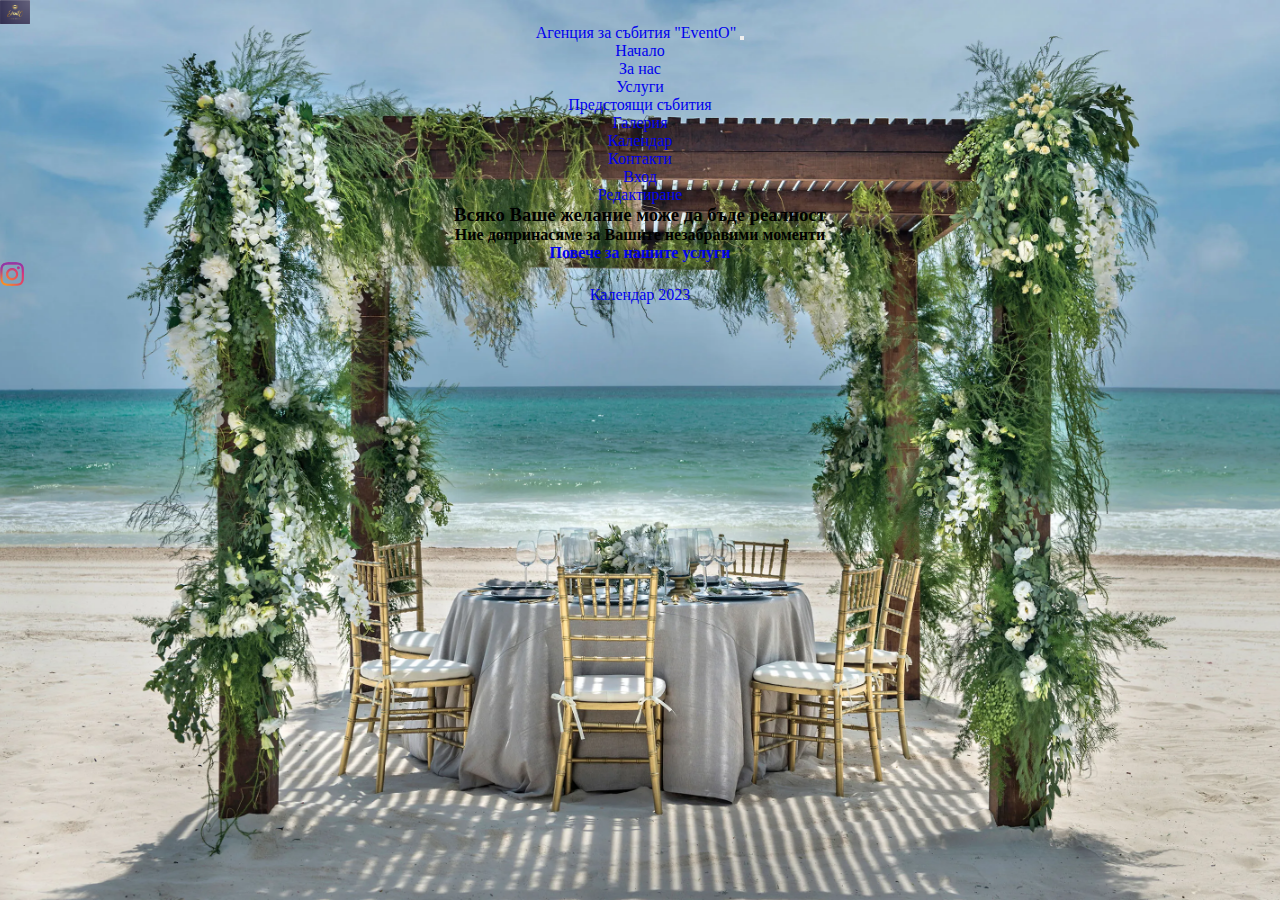
<file: index.html>
<!DOCTYPE html>
<html lang="bg">
<head>
    <title>EventO | Начална страница</title>
    <meta name="description" content="Пълно описание на страницата / сайта"/>
    <meta name="author" content="Автор на страницата"/>
    <meta name="keywords" content="ключови,думи, разделени със запетаи"/>
    <meta name="robots" content="index, follow">
    <meta name="googlebot" content="notranslate">
    <meta charset="utf-8"/>
    <meta name="viewport" content="width=device-width, initial-scale=1">
    <link
        rel="stylesheet"
        href="https://cdn.jsdelivr.net/npm/bootstrap@5.3.2/dist/css/bootstrap.min.css"
        integrity="sha384-T3c6CoIi6uLrA9TneNEoa7RxnatzjcDSCmG1MXxSR1GAsXEV/Dwwykc2MPK8M2HN"
        crossorigin="anonymous"
    >
    <link rel="stylesheet" href="style.css" media="screen"/>
    <link rel="icon" href="logoicon.png" type="image/x-icon">
    <style>
        body {
            background: url('images/weddingsea.jpeg') no-repeat center center fixed;
            background-size: cover;
        }
    </style>
</head>
<body>
    <header class="container-fluid p-0">
        <nav class="navbar navbar-expand-xl bg-body-tertiary px-0">
            <div class="container-fluid">
                <a href="index.html" class="navbar-brand fs-6">
                    <img
                            src="logo.png"
                            alt="Logo"
                            width="30"
                            height="24"
                            class="d-inline-block"
                    />
                    Агенция за събития "EventO"
                </a>
                <button class="navbar-toggler" type="button" data-bs-toggle="collapse"
                        data-bs-target="#navbarSupportedContent" aria-controls="navbarSupportedContent"
                        aria-expanded="false" aria-label="Toggle navigation">
                    <span class="navbar-toggler-icon"></span>
                </button>
                <div class="collapse navbar-collapse" id="navbarSupportedContent">
                    <ul class="navbar-nav me-auto mb-2 mb-lg-0">
                        <li class="nav-item">
                            <a class="nav-link active" aria-current="page" href="index.html">Начало</a>
                        </li>
                        <li class="nav-item">
                            <a class="nav-link" aria-current="page" href="about.html">За нас</a>
                        </li>
                        <li class="nav-item">
                            <a class="nav-link" aria-current="page" href="offers.html">Услуги</a>
                        </li>
                        <li class="nav-item">
                            <a class="nav-link" aria-current="page" href="future.html">Предстоящи събития</a>
                        </li>
                        <li class="nav-item">
                            <a class="nav-link" aria-current="page" href="gallery.html">Галерия</a>
                        </li>
                        <li class="nav-item">
                            <a class="nav-link" aria-current="page" href="calendar.html">Календар</a>
                        </li>
                        <li class="nav-item">
                            <a class="nav-link" aria-current="page" href="contacts.html">Контакти</a>
                        </li>
                        <li class="nav-item">
                            <a class="nav-link" aria-current="page" href="auth.html">Вход</a>
                        </li>
                        <li class="nav-item">
                            <a class="nav-link" aria-current="page" href="edit.html">Редактиране</a>
                        </li>
                    </ul>
                </div>
            </div>
        </nav>
    </header>
    <main class="container h-100 position-relative">
        <article class="row position-absolute top-50 start-50 translate-middle">
            <div class="col">
                <h3 class="font-monospace">Всяко Ваше желание може да бъде реалност</h3>
                <h4 class="font-monospace">Ние допринасяме за Вашите незабравими моменти</h4>
                <a href="offers.html" title="Услуги и продукти" class="link-opacity-100 link-warning fw-bold">
                    <strong class="fs-4">Повече за нашите услуги</strong>
                </a>
            </div>
        </article>
    </main>
    <footer class="container-fluid bg-light py-2 text-center">
        <div class="row align-items-center justify-content-center justify-content-md-end">
            <div class="col-4 col-md-auto">
                <a href="https://www.instagram.com/eventsplannerdr/?hl=bg">
                    <img src="images/instagram.svg" alt="Instagram" width="24" height="24">
                </a>
            </div>
            <div class="col-4 col-md-auto">
                <a href="https://xn--b1aekbb1acci5f.com/pochivnidni2023.html">Календар 2023</a>
            </div>
        </div>
    </footer>
    <script
        src="https://cdn.jsdelivr.net/npm/bootstrap@5.3.2/dist/js/bootstrap.bundle.min.js"
        integrity="sha384-C6RzsynM9kWDrMNeT87bh95OGNyZPhcTNXj1NW7RuBCsyN/o0jlpcV8Qyq46cDfL"
        crossorigin="anonymous"
    ></script>
</body>
</html>
</file>
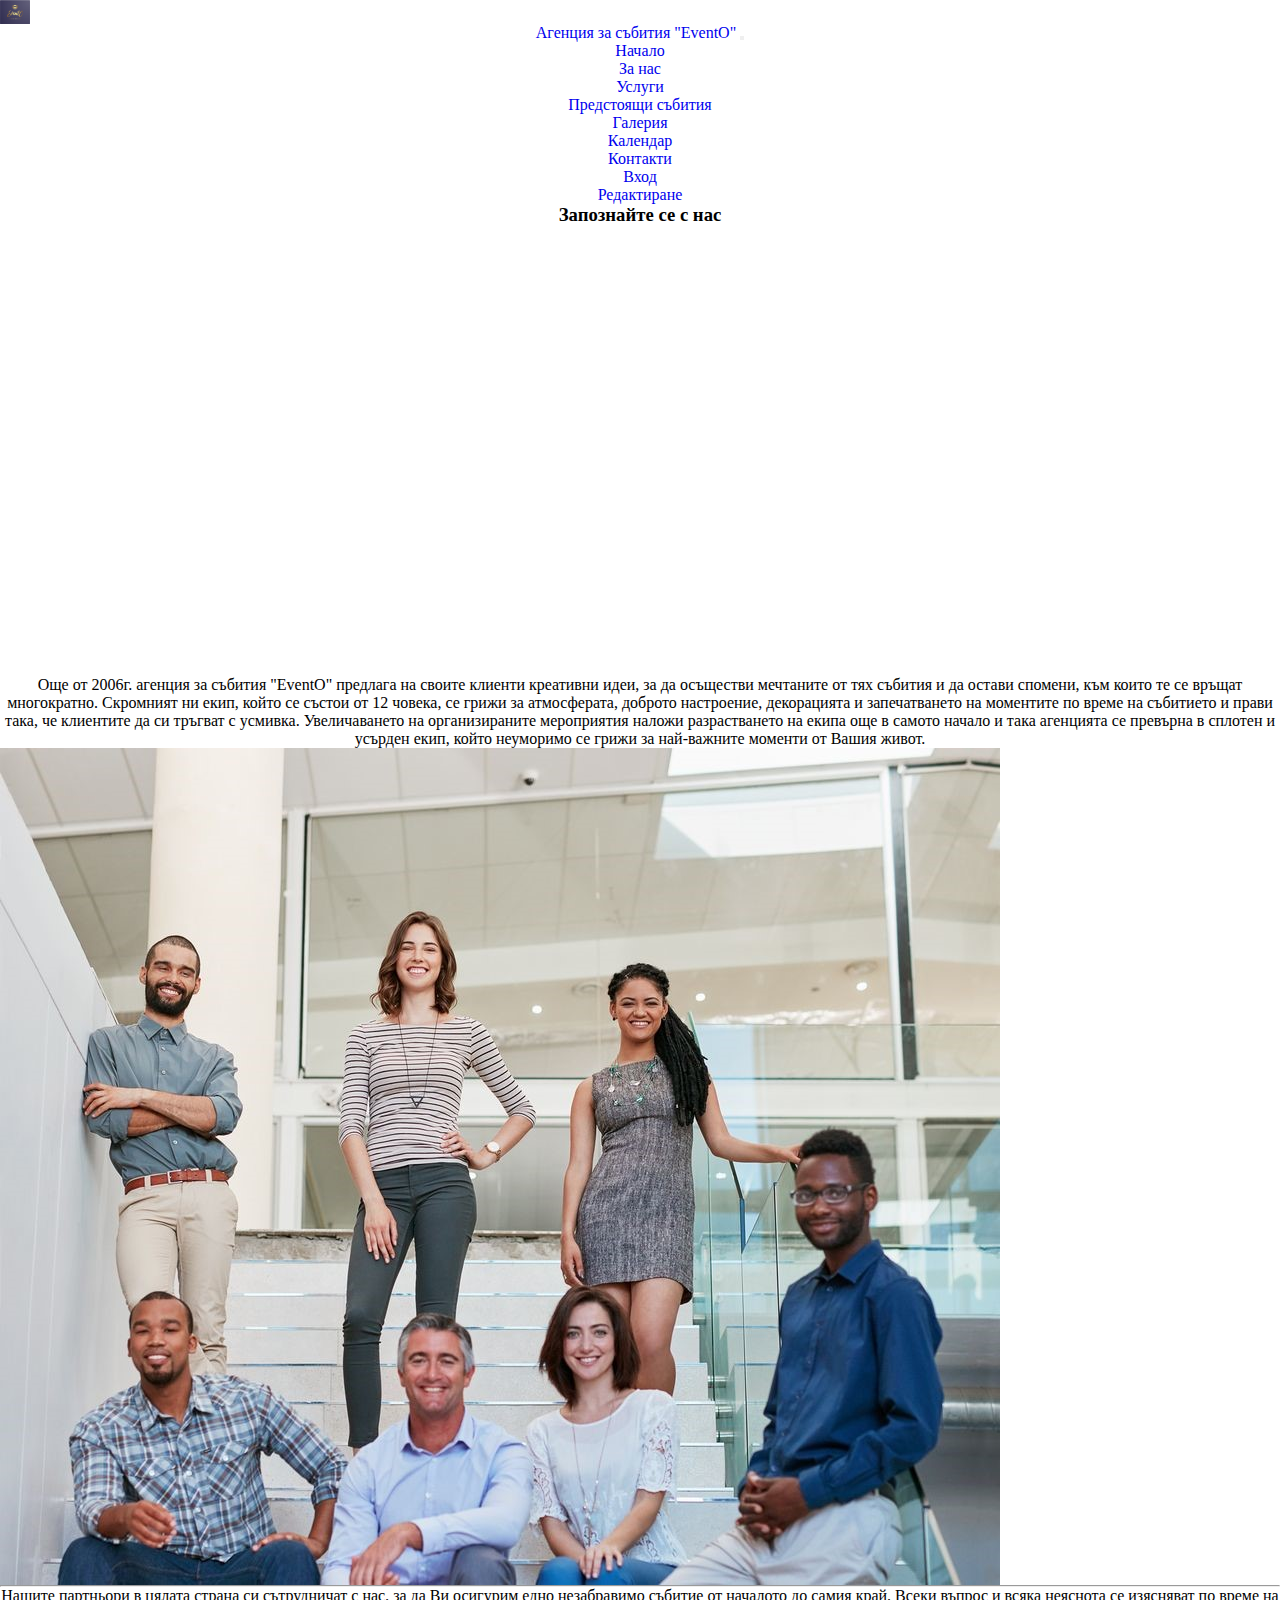
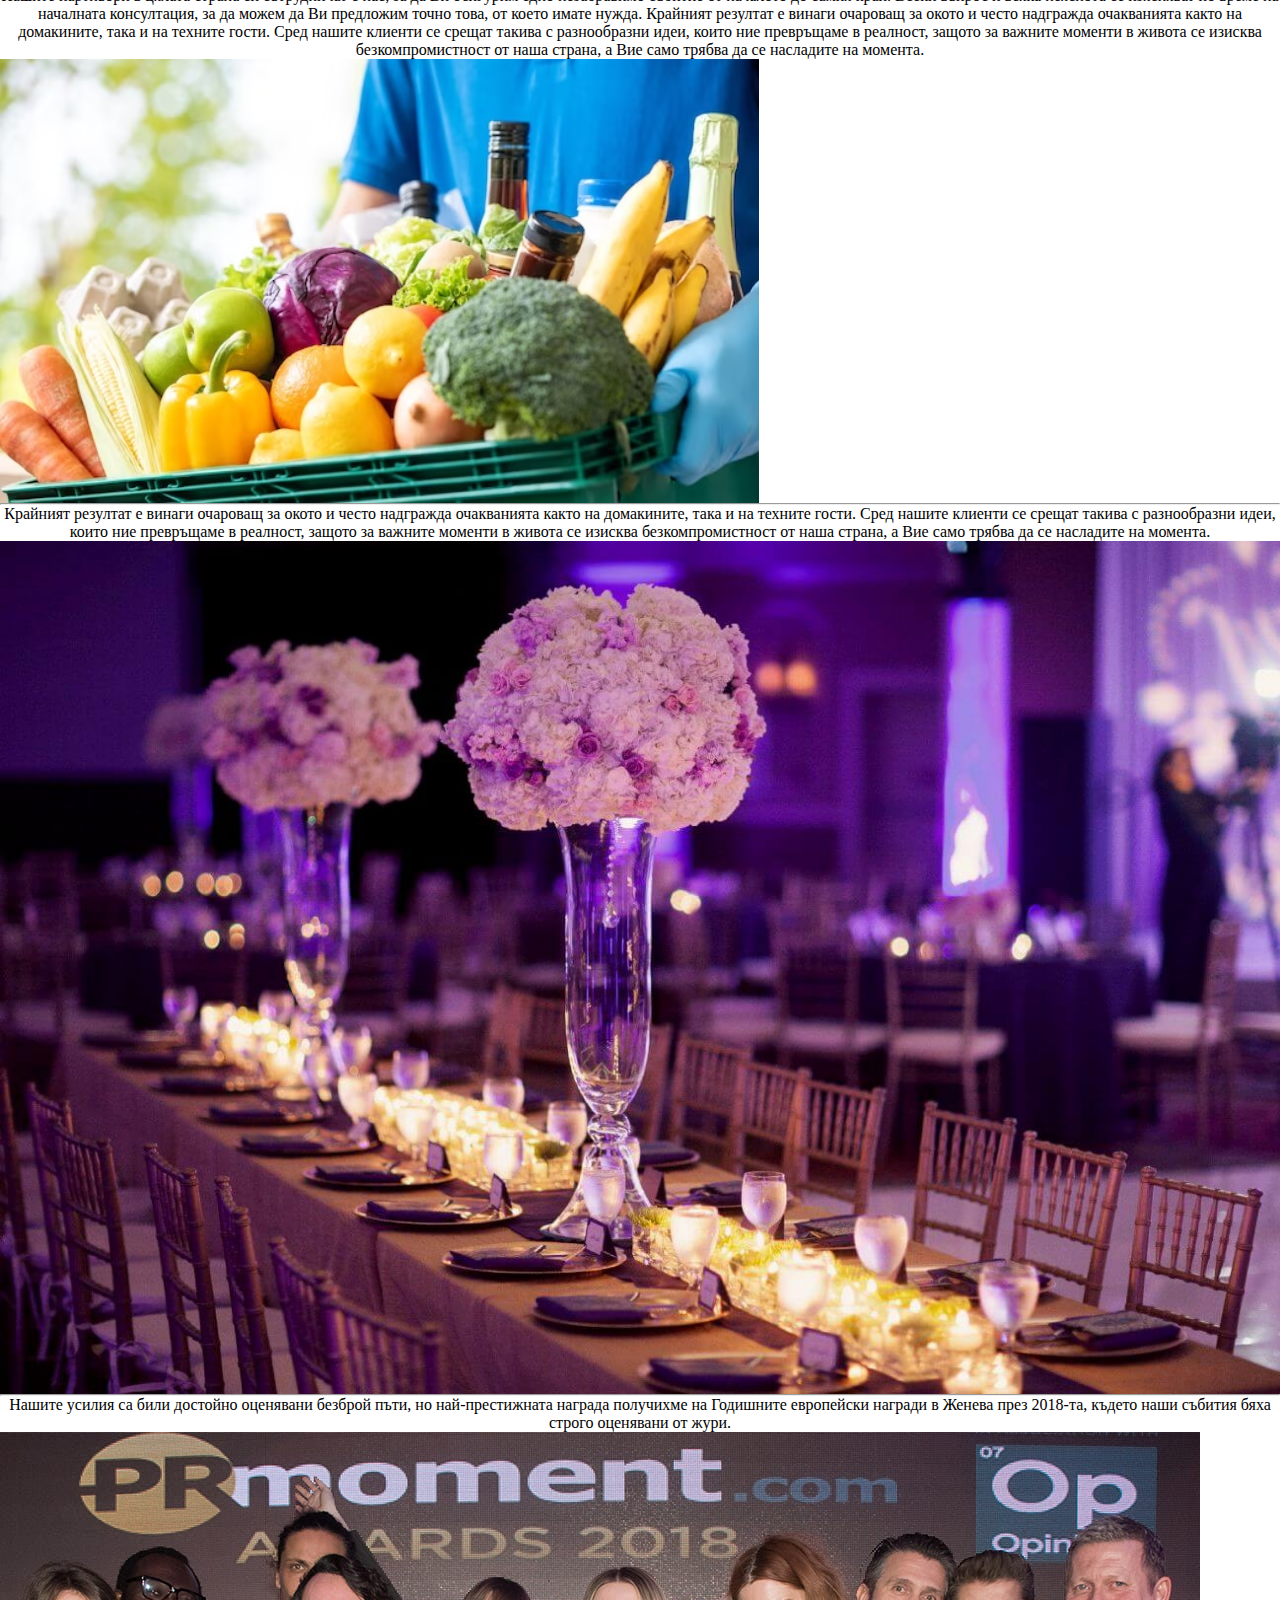
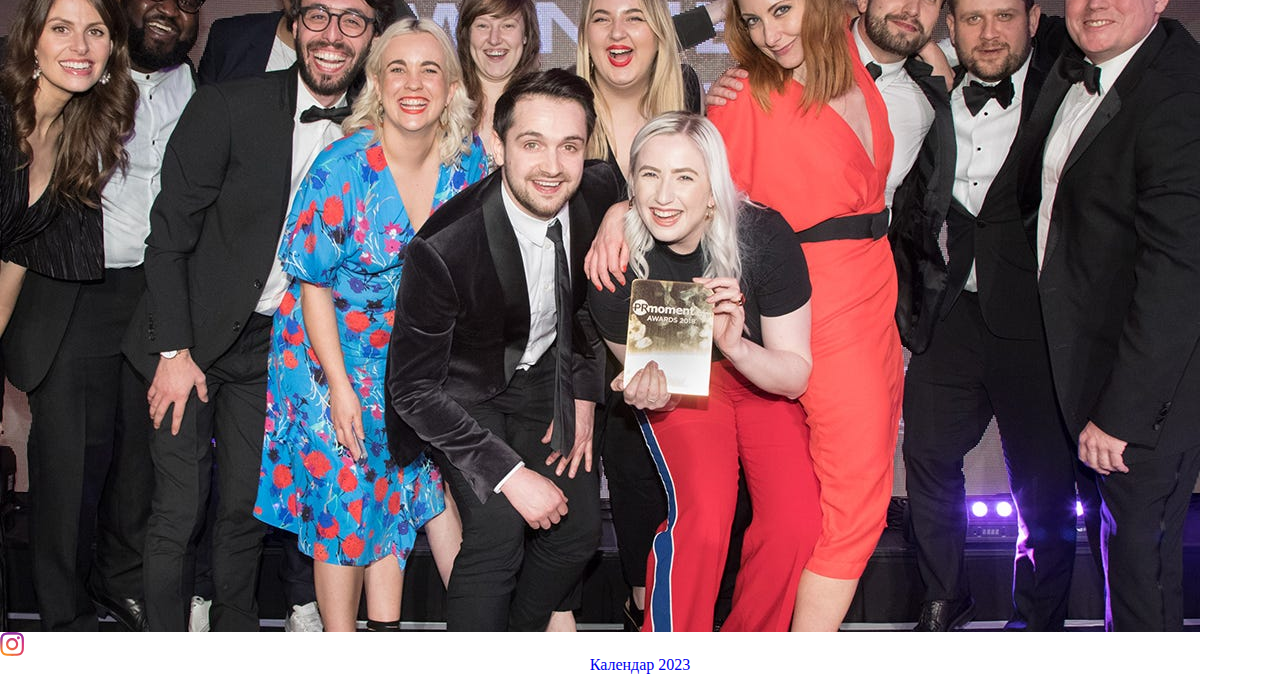
<file: about.html>
<!DOCTYPE html>
<html lang="bg">
<head>
    <title>EventO | За нас</title>
    <meta name="description" content="Пълно описание на страницата / сайта"/>
    <meta name="author" content="Автор на страницата"/>
    <meta name="keywords" content="ключови,думи, разделени със запетаи"/>
    <meta name="robots" content="index, follow">
    <meta name="googlebot" content="notranslate">
    <meta charset="utf-8"/>
    <meta name="viewport" content="width=device-width, initial-scale=1">
    <link
        rel="stylesheet"
        href="https://cdn.jsdelivr.net/npm/bootstrap@5.3.2/dist/css/bootstrap.min.css"
        integrity="sha384-T3c6CoIi6uLrA9TneNEoa7RxnatzjcDSCmG1MXxSR1GAsXEV/Dwwykc2MPK8M2HN"
        crossorigin="anonymous"
    >
    <link rel="stylesheet" href="style.css" media="screen"/>
    <link rel="icon" href="logoicon.png" type="image/x-icon">
</head>
<body>
    <header class="container-fluid p-0">
        <nav class="navbar navbar-expand-xl bg-body-tertiary px-0">
            <div class="container-fluid">
                <a href="index.html" class="navbar-brand fs-6">
                    <img
                            src="logo.png"
                            alt="Logo"
                            width="30"
                            height="24"
                            class="d-inline-block"
                    />
                    Агенция за събития "EventO"
                </a>
                <button class="navbar-toggler" type="button" data-bs-toggle="collapse"
                        data-bs-target="#navbarSupportedContent" aria-controls="navbarSupportedContent"
                        aria-expanded="false" aria-label="Toggle navigation">
                    <span class="navbar-toggler-icon"></span>
                </button>
                <div class="collapse navbar-collapse" id="navbarSupportedContent">
                    <ul class="navbar-nav me-auto mb-2 mb-lg-0">
                        <li class="nav-item">
                            <a class="nav-link" aria-current="page" href="index.html">Начало</a>
                        </li>
                        <li class="nav-item">
                            <a class="nav-link active" aria-current="page" href="about.html">За нас</a>
                        </li>
                        <li class="nav-item">
                            <a class="nav-link" aria-current="page" href="offers.html">Услуги</a>
                        </li>
                        <li class="nav-item">
                            <a class="nav-link" aria-current="page" href="future.html">Предстоящи събития</a>
                        </li>
                        <li class="nav-item">
                            <a class="nav-link" aria-current="page" href="gallery.html">Галерия</a>
                        </li>
                        <li class="nav-item">
                            <a class="nav-link" aria-current="page" href="calendar.html">Календар</a>
                        </li>
                        <li class="nav-item">
                            <a class="nav-link" aria-current="page" href="contacts.html">Контакти</a>
                        </li>
                        <li class="nav-item">
                            <a class="nav-link" aria-current="page" href="auth.html">Вход</a>
                        </li>
                        <li class="nav-item">
                            <a class="nav-link" aria-current="page" href="edit.html">Редактиране</a>
                        </li>
                    </ul>
                </div>
            </div>
        </nav>
    </header>
    <main class="container py-4">
        <h3 class="mt-4">Запознайте се с нас</h3>
        <div class="row mt-4" style="height: 450px;">
            <div class="col">
                <iframe
                        src="https://docs.google.com/presentation/d/e/2PACX-1vTlN8tqCQpiKoFFQQDNS_nBwfZnHvsG9qotkXOVX-gHqzjzYuyN0pRF06FR_nct9wigrFGx-ELeojdR/embed?start=true&loop=true&delayms=10000"
                        frameborder="0"
                        allowfullscreen="allowfullscreen"
                        mozallowfullscreen="true"
                        webkitallowfullscreen="true"
                        class="w-100 h-100"
                ></iframe>
            </div>
        </div>
        <div class="row mt-4 justify-content-center align-items-center gy-4">
            <div class="col-12 col-lg-6">
                <article>
                    Още от 2006г. агенция за събития "EventO" предлага на своите клиенти креативни идеи, за да
                    осъществи мечтаните от тях събития и да остави спомени, към които те се връщат многократно. Скромният ни
                    екип, който се състои от 12 човека, се грижи за атмосферата, доброто настроение, декорацията и
                    запечатването на моментите по време на събитието и прави така, че клиентите да си тръгват с усмивка.
                    Увеличаването на организираните мероприятия наложи разрастването на екипа още в самото начало и така
                    агенцията се превърна в сплотен и усърден екип, който неуморимо се грижи за най-важните моменти от Вашия
                    живот.
                </article>
            </div>
            <div class="col-12 col-lg-6">
                <img src="images/event-organizers.jpeg" alt="Event Organizers" class="img-thumbnail"/>
            </div>
        </div>
        <hr>
        <div class="row mt-4 justify-content-center align-items-center gy-4">
            <div class="col-12 col-lg-6">
                <article>Нашите партньори в цялата страна си сътрудничат с нас, за да Ви осигурим едно незабравимо събитие
                    от началото до самия край. Всеки въпрос и всяка неяснота се изясняват по време на началната консултация,
                    за да можем да Ви предложим точно това, от което имате нужда. Крайният резултат е винаги очароващ за
                    окото и често надгражда очакванията както на домакините, така и на техните гости. Сред нашите клиенти се
                    срещат такива с разнообразни идеи, които ние превръщаме в реалност, защото за важните моменти в живота
                    се изисква безкомпромистност от наша страна, а Вие само трябва да се насладите на момента.
                </article>
            </div>
            <div class="col-12 col-lg-6">
                <img src="images/fooddelivery.jpg" alt="Food Delivery" class="img-thumbnail"/>
            </div>
        </div>
        <hr>
        <div class="row mt-4 justify-content-center align-items-center gy-4">
            <div class="col-12 col-lg-6">
                <article>Крайният резултат е винаги очароващ за окото и често надгражда очакванията както на домакините,
                    така и на техните гости. Сред нашите клиенти се срещат такива с разнообразни идеи, които ние превръщаме
                    в реалност, защото за важните моменти в живота се изисква безкомпромистност от наша страна, а Вие само
                    трябва да се насладите на момента.
                </article>
            </div>
            <div class="col-12 col-lg-6">
                <img src="images/event1.jpg" alt="Event" class="img-thumbnail"/>
            </div>
        </div>
        <hr>
        <div class="row justify-content-center align-items-center gy-4">
            <div class="col-12 col-lg-6">
                <article>Нашите усилия са били достойно оценявани безброй пъти, но най-престижната награда получихме на
                    Годишните европейски награди в Женева през 2018-та, където наши събития бяха строго оценявани от жури.
                </article>
            </div>
            <div class="col-12 col-lg-6">
                <img src="images/praward.jpg" alt="Award" class="img-thumbnail"/>
            </div>
        </div>
    </main>
    <footer class="container-fluid bg-light py-2 text-center">
        <div class="row align-items-center justify-content-center justify-content-md-end">
            <div class="col-4 col-md-auto">
                <a href="https://www.instagram.com/eventsplannerdr/?hl=bg">
                    <img src="images/instagram.svg" alt="Instagram" width="24" height="24">
                </a>
            </div>
            <div class="col-4 col-md-auto">
                <a href="https://xn--b1aekbb1acci5f.com/pochivnidni2023.html">Календар 2023</a>
            </div>
        </div>
    </footer>
    <script
        src="https://cdn.jsdelivr.net/npm/bootstrap@5.3.2/dist/js/bootstrap.bundle.min.js"
        integrity="sha384-C6RzsynM9kWDrMNeT87bh95OGNyZPhcTNXj1NW7RuBCsyN/o0jlpcV8Qyq46cDfL"
        crossorigin="anonymous"
    ></script>
</body>
</html>
</file>
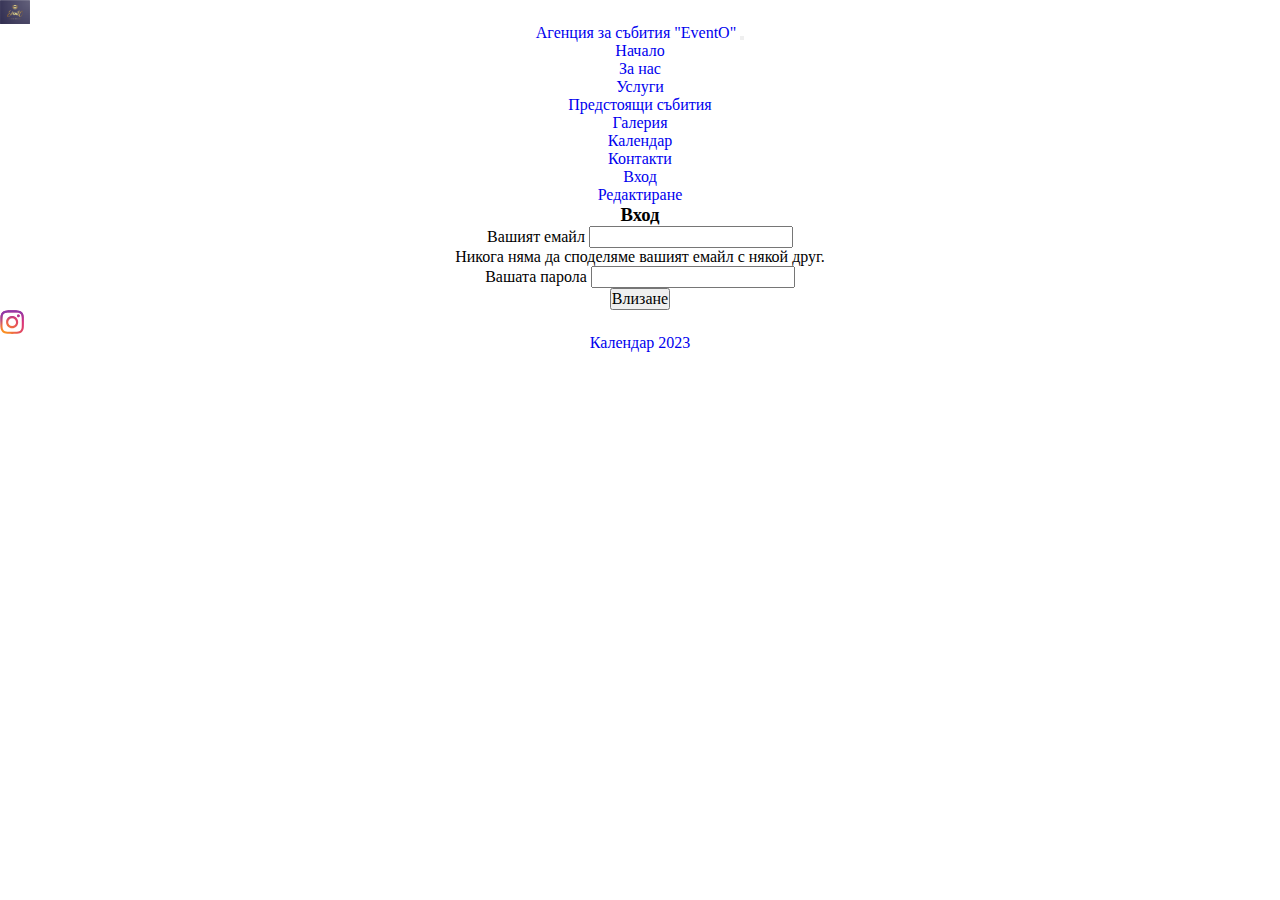
<file: auth.html>
<!DOCTYPE html>
<html lang="bg">
<head>
    <title>EventO | Вход</title>
    <meta name="description" content="Пълно описание на страницата / сайта"/>
    <meta name="author" content="Автор на страницата"/>
    <meta name="keywords" content="ключови,думи, разделени със запетаи"/>
    <meta name="robots" content="index, follow">
    <meta name="googlebot" content="notranslate">
    <meta charset="utf-8"/>
    <meta name="viewport" content="width=device-width, initial-scale=1">
    <link
        rel="stylesheet"
        href="https://cdn.jsdelivr.net/npm/bootstrap@5.3.2/dist/css/bootstrap.min.css"
        integrity="sha384-T3c6CoIi6uLrA9TneNEoa7RxnatzjcDSCmG1MXxSR1GAsXEV/Dwwykc2MPK8M2HN"
        crossorigin="anonymous"
    >
    <link rel="stylesheet" href="style.css" media="screen"/>
    <link rel="icon" href="logoicon.png" type="image/x-icon">
</head>
<body>
    <header class="container-fluid p-0">
        <nav class="navbar navbar-expand-xl bg-body-tertiary px-0">
            <div class="container-fluid">
                <a href="index.html" class="navbar-brand fs-6">
                    <img
                            src="logo.png"
                            alt="Logo"
                            width="30"
                            height="24"
                            class="d-inline-block"
                    />
                    Агенция за събития "EventO"
                </a>
                <button class="navbar-toggler" type="button" data-bs-toggle="collapse"
                        data-bs-target="#navbarSupportedContent" aria-controls="navbarSupportedContent"
                        aria-expanded="false" aria-label="Toggle navigation">
                    <span class="navbar-toggler-icon"></span>
                </button>
                <div class="collapse navbar-collapse" id="navbarSupportedContent">
                    <ul class="navbar-nav me-auto mb-2 mb-lg-0">
                        <li class="nav-item">
                            <a class="nav-link" aria-current="page" href="index.html">Начало</a>
                        </li>
                        <li class="nav-item">
                            <a class="nav-link" aria-current="page" href="about.html">За нас</a>
                        </li>
                        <li class="nav-item">
                            <a class="nav-link" aria-current="page" href="offers.html">Услуги</a>
                        </li>
                        <li class="nav-item">
                            <a class="nav-link" aria-current="page" href="future.html">Предстоящи събития</a>
                        </li>
                        <li class="nav-item">
                            <a class="nav-link" aria-current="page" href="gallery.html">Галерия</a>
                        </li>
                        <li class="nav-item">
                            <a class="nav-link" aria-current="page" href="calendar.html">Календар</a>
                        </li>
                        <li class="nav-item">
                            <a class="nav-link" aria-current="page" href="contacts.html">Контакти</a>
                        </li>
                        <li class="nav-item">
                            <a class="nav-link active" aria-current="page" href="auth.html">Вход</a>
                        </li>
                        <li class="nav-item">
                            <a class="nav-link" aria-current="page" href="edit.html">Редактиране</a>
                        </li>
                    </ul>
                </div>
            </div>
        </nav>
    </header>
    <main class="container py-4">
        <h3>Вход</h3>
        <div class="row">
            <div class="col">
                <form>
                    <div class="mb-3">
                        <label for="email" class="form-label">Вашият емайл</label>
                        <input type="email" class="form-control" id="email" aria-describedby="emailHelp">
                        <div id="emailHelp" class="form-text">Никога няма да споделяме вашият емайл с някой друг.</div>
                    </div>
                    <div class="mb-3">
                        <label for="password" class="form-label">Вашата парола</label>
                        <input type="password" class="form-control" id="password">
                    </div>
                    <button type="submit" class="btn btn-primary">Влизане</button>
                </form>
            </div>
        </div>
    </main>
    <footer class="container-fluid bg-light py-2 text-center fixed-bottom">
        <div class="row align-items-center justify-content-center justify-content-md-end">
            <div class="col-4 col-md-auto">
                <a href="https://www.instagram.com/eventsplannerdr/?hl=bg">
                    <img src="images/instagram.svg" alt="Instagram" width="24" height="24">
                </a>
            </div>
            <div class="col-4 col-md-auto">
                <a href="https://xn--b1aekbb1acci5f.com/pochivnidni2023.html">Календар 2023</a>
            </div>
        </div>
    </footer>
    <script
        src="https://cdn.jsdelivr.net/npm/bootstrap@5.3.2/dist/js/bootstrap.bundle.min.js"
        integrity="sha384-C6RzsynM9kWDrMNeT87bh95OGNyZPhcTNXj1NW7RuBCsyN/o0jlpcV8Qyq46cDfL"
        crossorigin="anonymous"
    ></script>
</body>
</html>
</file>
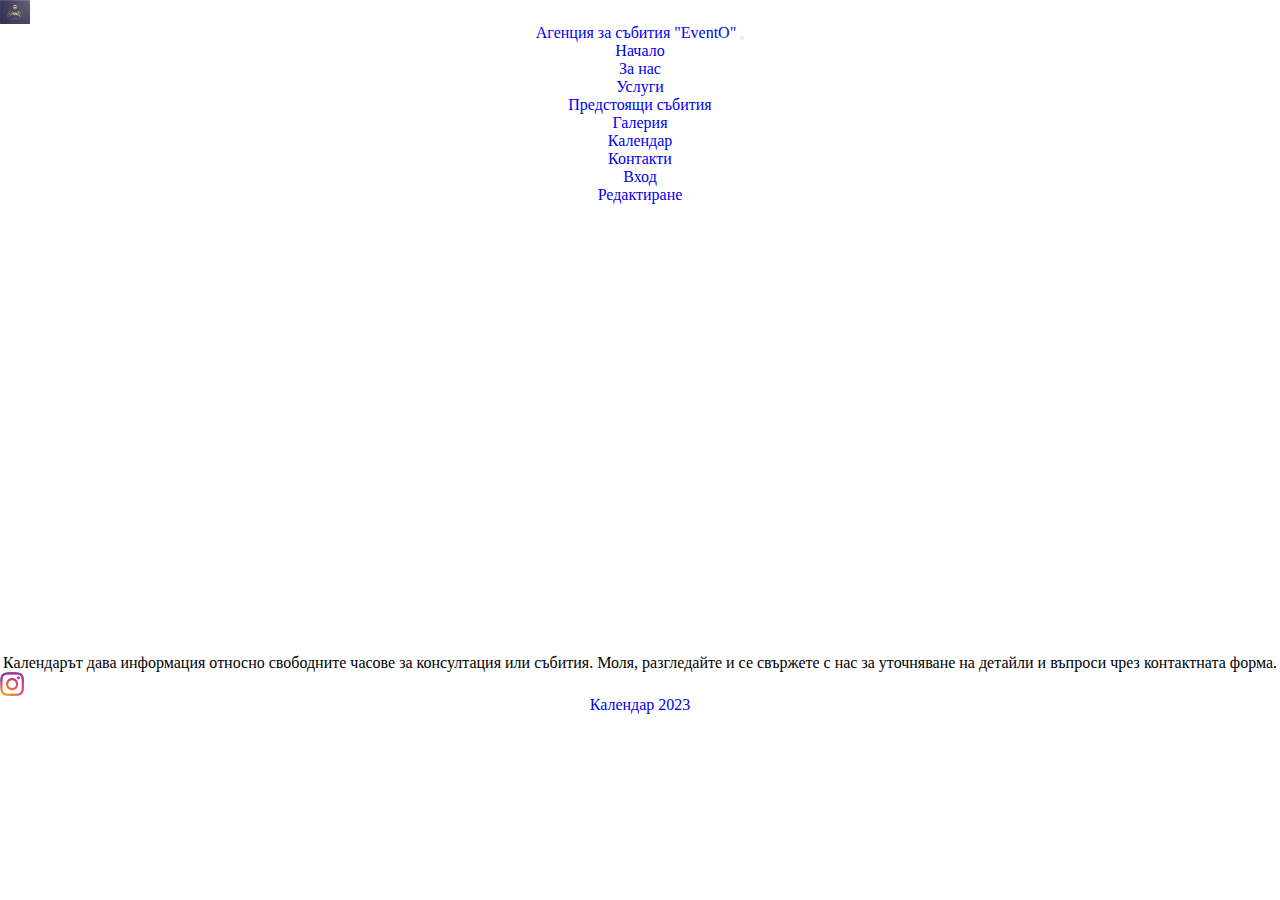
<file: calendar.html>
<!DOCTYPE html>
<html lang="bg">
<head>
    <title>EventO | Календар</title>
    <meta name="description" content="Пълно описание на страницата / сайта"/>
    <meta name="author" content="Автор на страницата"/>
    <meta name="keywords" content="ключови,думи, разделени със запетаи"/>
    <meta name="robots" content="index, follow">
    <meta name="googlebot" content="notranslate">
    <meta charset="utf-8"/>
    <meta name="viewport" content="width=device-width, initial-scale=1">
    <link
            rel="stylesheet"
            href="https://cdn.jsdelivr.net/npm/bootstrap@5.3.2/dist/css/bootstrap.min.css"
            integrity="sha384-T3c6CoIi6uLrA9TneNEoa7RxnatzjcDSCmG1MXxSR1GAsXEV/Dwwykc2MPK8M2HN"
            crossorigin="anonymous"
    >
    <link rel="stylesheet" href="style.css" media="screen"/>
    <link rel="icon" href="logoicon.png" type="image/x-icon">
</head>
<body>
    <header class="container-fluid p-0">
        <nav class="navbar navbar-expand-xl bg-body-tertiary px-0">
            <div class="container-fluid">
                <a href="index.html" class="navbar-brand fs-6">
                    <img
                            src="logo.png"
                            alt="Logo"
                            width="30"
                            height="24"
                            class="d-inline-block"
                    />
                    Агенция за събития "EventO"
                </a>
                <button class="navbar-toggler" type="button" data-bs-toggle="collapse"
                        data-bs-target="#navbarSupportedContent" aria-controls="navbarSupportedContent"
                        aria-expanded="false" aria-label="Toggle navigation">
                    <span class="navbar-toggler-icon"></span>
                </button>
                <div class="collapse navbar-collapse" id="navbarSupportedContent">
                    <ul class="navbar-nav me-auto mb-2 mb-lg-0">
                        <li class="nav-item">
                            <a class="nav-link" aria-current="page" href="index.html">Начало</a>
                        </li>
                        <li class="nav-item">
                            <a class="nav-link" aria-current="page" href="about.html">За нас</a>
                        </li>
                        <li class="nav-item">
                            <a class="nav-link" aria-current="page" href="offers.html">Услуги</a>
                        </li>
                        <li class="nav-item">
                            <a class="nav-link" aria-current="page" href="future.html">Предстоящи събития</a>
                        </li>
                        <li class="nav-item">
                            <a class="nav-link" aria-current="page" href="gallery.html">Галерия</a>
                        </li>
                        <li class="nav-item">
                            <a class="nav-link active" aria-current="page" href="calendar.html">Календар</a>
                        </li>
                        <li class="nav-item">
                            <a class="nav-link" aria-current="page" href="contacts.html">Контакти</a>
                        </li>
                        <li class="nav-item">
                            <a class="nav-link" aria-current="page" href="auth.html">Вход</a>
                        </li>
                        <li class="nav-item">
                            <a class="nav-link" aria-current="page" href="edit.html">Редактиране</a>
                        </li>
                    </ul>
                </div>
            </div>
        </nav>
    </header>
    <main class="container py-4">
        <div class="row mt-4" style="height: 450px;">
            <div class="col">
                <iframe
                    src="https://calendar.google.com/calendar/embed?src=c_0e8109d8c80bd5fe1362a7848e62c6f5ece9d584e9f0d7cc9b56c917c8c66fb4%40group.calendar.google.com&ctz=Europe%2FSofia"
                    style="border: 0"
                    class="w-100 h-100"
                    frameborder="0"
                    scrolling="no"
                ></iframe>
            </div>
        </div>
        <div class="row mt-4">
            <div class="col">
                <p>Калeндарът дава информация относно свободните часове за консултация или събития. Моля, разгледайте и се свържете с нас за уточняване на детайли и въпроси чрез контактната форма.</p>
            </div>
        </div>
    </main>
    <footer class="container-fluid bg-light py-2 text-center fixed-bottom">
        <div class="row align-items-center justify-content-center justify-content-md-end">
            <div class="col-4 col-md-auto">
                <a href="https://www.instagram.com/eventsplannerdr/?hl=bg">
                    <img src="images/instagram.svg" alt="Instagram" width="24" height="24">
                </a>
            </div>
            <div class="col-4 col-md-auto">
                <a href="https://xn--b1aekbb1acci5f.com/pochivnidni2023.html">Календар 2023</a>
            </div>
        </div>
    </footer>
    <script
        src="https://cdn.jsdelivr.net/npm/bootstrap@5.3.2/dist/js/bootstrap.bundle.min.js"
        integrity="sha384-C6RzsynM9kWDrMNeT87bh95OGNyZPhcTNXj1NW7RuBCsyN/o0jlpcV8Qyq46cDfL"
        crossorigin="anonymous"
    ></script>
</body>
</html>
</file>
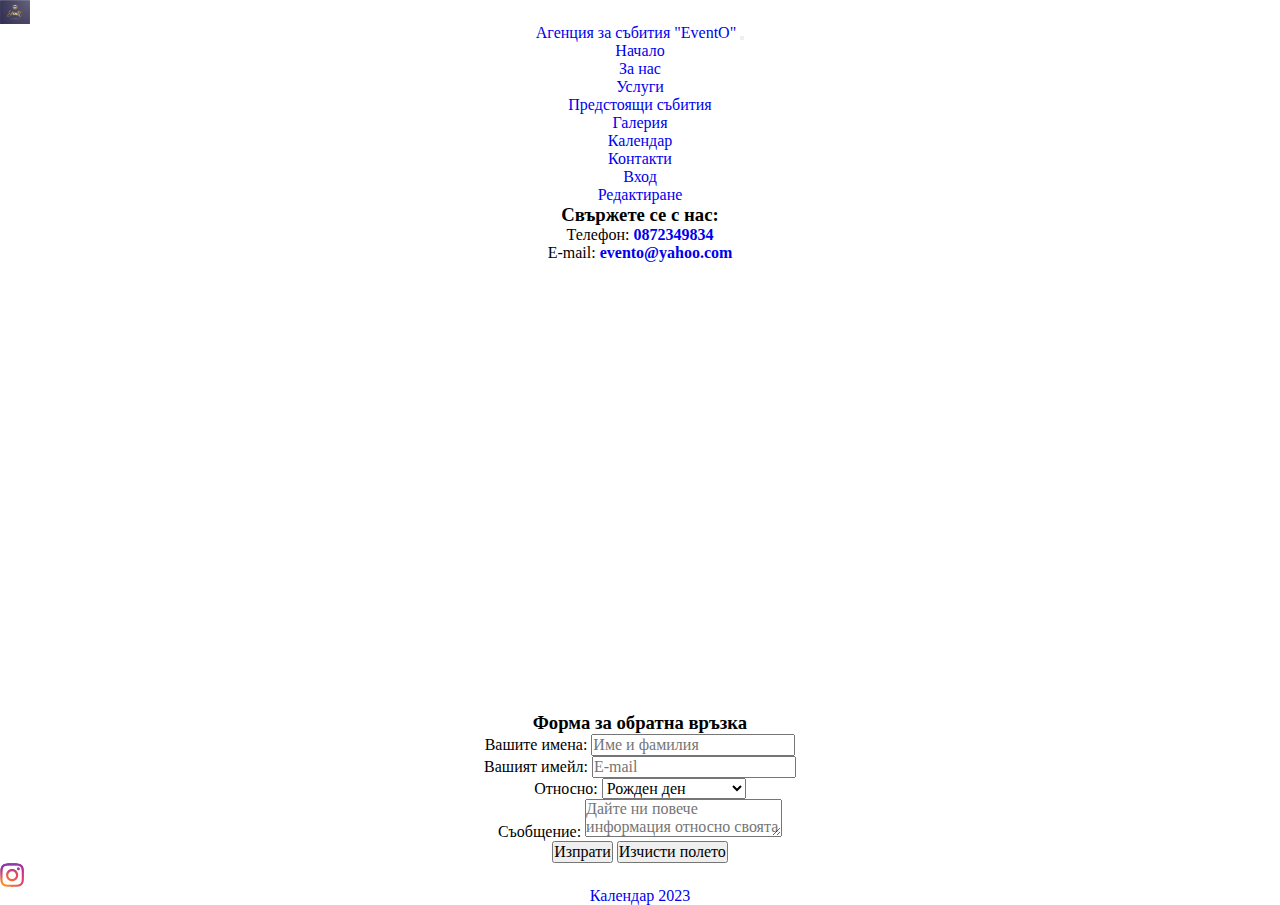
<file: contacts.html>
<!DOCTYPE html>
<html lang="bg">
<head>
    <title>EventO | Контакти</title>
    <meta name="description" content="Пълно описание на страницата / сайта"/>
    <meta name="author" content="Автор на страницата"/>
    <meta name="keywords" content="ключови,думи, разделени със запетаи"/>
    <meta name="robots" content="index, follow">
    <meta name="googlebot" content="notranslate">
    <meta charset="utf-8"/>
    <meta name="viewport" content="width=device-width, initial-scale=1">
    <link
            rel="stylesheet"
            href="https://cdn.jsdelivr.net/npm/bootstrap@5.3.2/dist/css/bootstrap.min.css"
            integrity="sha384-T3c6CoIi6uLrA9TneNEoa7RxnatzjcDSCmG1MXxSR1GAsXEV/Dwwykc2MPK8M2HN"
            crossorigin="anonymous"
    >
    <link rel="stylesheet" href="style.css" media="screen"/>
    <link rel="icon" href="logoicon.png" type="image/x-icon">
</head>
<body>
    <header class="container-fluid p-0">
        <nav class="navbar navbar-expand-xl bg-body-tertiary px-0">
            <div class="container-fluid">
                <a href="index.html" class="navbar-brand fs-6">
                    <img
                            src="logo.png"
                            alt="Logo"
                            width="30"
                            height="24"
                            class="d-inline-block"
                    />
                    Агенция за събития "EventO"
                </a>
                <button class="navbar-toggler" type="button" data-bs-toggle="collapse"
                        data-bs-target="#navbarSupportedContent" aria-controls="navbarSupportedContent"
                        aria-expanded="false" aria-label="Toggle navigation">
                    <span class="navbar-toggler-icon"></span>
                </button>
                <div class="collapse navbar-collapse" id="navbarSupportedContent">
                    <ul class="navbar-nav me-auto mb-2 mb-lg-0">
                        <li class="nav-item">
                            <a class="nav-link" aria-current="page" href="index.html">Начало</a>
                        </li>
                        <li class="nav-item">
                            <a class="nav-link" aria-current="page" href="about.html">За нас</a>
                        </li>
                        <li class="nav-item">
                            <a class="nav-link" aria-current="page" href="offers.html">Услуги</a>
                        </li>
                        <li class="nav-item">
                            <a class="nav-link" aria-current="page" href="future.html">Предстоящи събития</a>
                        </li>
                        <li class="nav-item">
                            <a class="nav-link" aria-current="page" href="gallery.html">Галерия</a>
                        </li>
                        <li class="nav-item">
                            <a class="nav-link" aria-current="page" href="calendar.html">Календар</a>
                        </li>
                        <li class="nav-item">
                            <a class="nav-link active" aria-current="page" href="contacts.html">Контакти</a>
                        </li>
                        <li class="nav-item">
                            <a class="nav-link" aria-current="page" href="auth.html">Вход</a>
                        </li>
                        <li class="nav-item">
                            <a class="nav-link" aria-current="page" href="edit.html">Редактиране</a>
                        </li>
                    </ul>
                </div>
            </div>
        </nav>
    </header>
    <main class="container py-4">
        <div class="row">
            <div class="col-12">
                <h3>Свържете се с нас:</h3>
                <p>Телефон: <a href="tel:0872349834"><strong>0872349834</strong></a></p>
                <p>E-mail: <a href="mailto:evento@yahoo.com"><strong>evento@yahoo.com</strong></a></p>
            </div>
            <div class="col-12" style="height: 450px;">
                <iframe
                src="https://www.google.com/maps/embed?pb=!1m14!1m8!1m3!1d24640.567646181436!2d-0.3943444!3d39.4677257!3m2!1i1024!2i768!4f13.1!3m3!1m2!1s0xd604f4907fc25a9%3A0xe48af0dfb51d8f98!2zQy8gZGVsIFBhcmUgSm9mcsOpLCAxMiwgNDYwMDcgVmFsw6huY2lhLCDQmNGB0L_QsNC90LjRjw!5e0!3m2!1sbg!2sbg!4v1686968838425!5m2!1sbg!2sbg"
                style="border:0;"
                allowfullscreen=""
                loading="lazy"
                referrerpolicy="no-referrer-when-downgrade"
                class="w-100 h-100"
            ></iframe>
            </div>
        </div>
        <div class="row mt-4">
            <h3>Форма за обратна връзка</h3>
            <form>
                <div class="mb-3">
                    <label for="name" class="form-label">Вашите имена:</label>
                    <input
                        type="text"
                        id="name"
                        class="form-control"
                        placeholder="Име и фамилия"
                        maxlength="55"
                    />
                </div>
                <div class="mb-3">
                    <label for="email" class="form-label">Вашият имейл:</label>
                    <input
                        type="email"
                        id="email"
                        class="form-control"
                        placeholder="E-mail"
                        maxlength="55"
                    />
                </div>
                <div class="mb-3">
                    <label for="regarding">Относно:</label>
                    <select class="form-select" id="regarding">
                        <option selected>Рожден ден</option>
                        <option value="2">Сватба</option>
                        <option value="3">Кръщене</option>
                        <option value="4">Фирмено събитие</option>
                        <option value="5">Кръщене</option>
                        <option value="6">Друго събитие</option>
                    </select>
                </div>
                <div class="mb-3">
                    <label for="message">Съобщение:</label>
                    <textarea
                        id="message"
                        maxlength="300"
                        class="form-control"
                        placeholder="Дайте ни повече информация относно своята идея"
                    ></textarea>
                </div>
                <div class="buttons">
                    <button type="submit" class="btn btn-primary">Изпрати</button>
                    <button type="reset" class="btn btn-secondary">Изчисти полето</button>
                </div>
            </form>
        </div>
    </main>
    <footer class="container-fluid bg-light py-2 text-center fixed-bottom">
            <div class="row align-items-center justify-content-center justify-content-md-end">
                <div class="col-4 col-md-auto">
                    <a href="https://www.instagram.com/eventsplannerdr/?hl=bg">
                        <img src="images/instagram.svg" alt="Instagram" width="24" height="24">
                    </a>
                </div>
                <div class="col-4 col-md-auto">
                    <a href="https://xn--b1aekbb1acci5f.com/pochivnidni2023.html">Календар 2023</a>
                </div>
            </div>
    </footer>
    <script
        src="https://cdn.jsdelivr.net/npm/bootstrap@5.3.2/dist/js/bootstrap.bundle.min.js"
        integrity="sha384-C6RzsynM9kWDrMNeT87bh95OGNyZPhcTNXj1NW7RuBCsyN/o0jlpcV8Qyq46cDfL"
        crossorigin="anonymous"
    ></script>
</body>
</html>
</file>
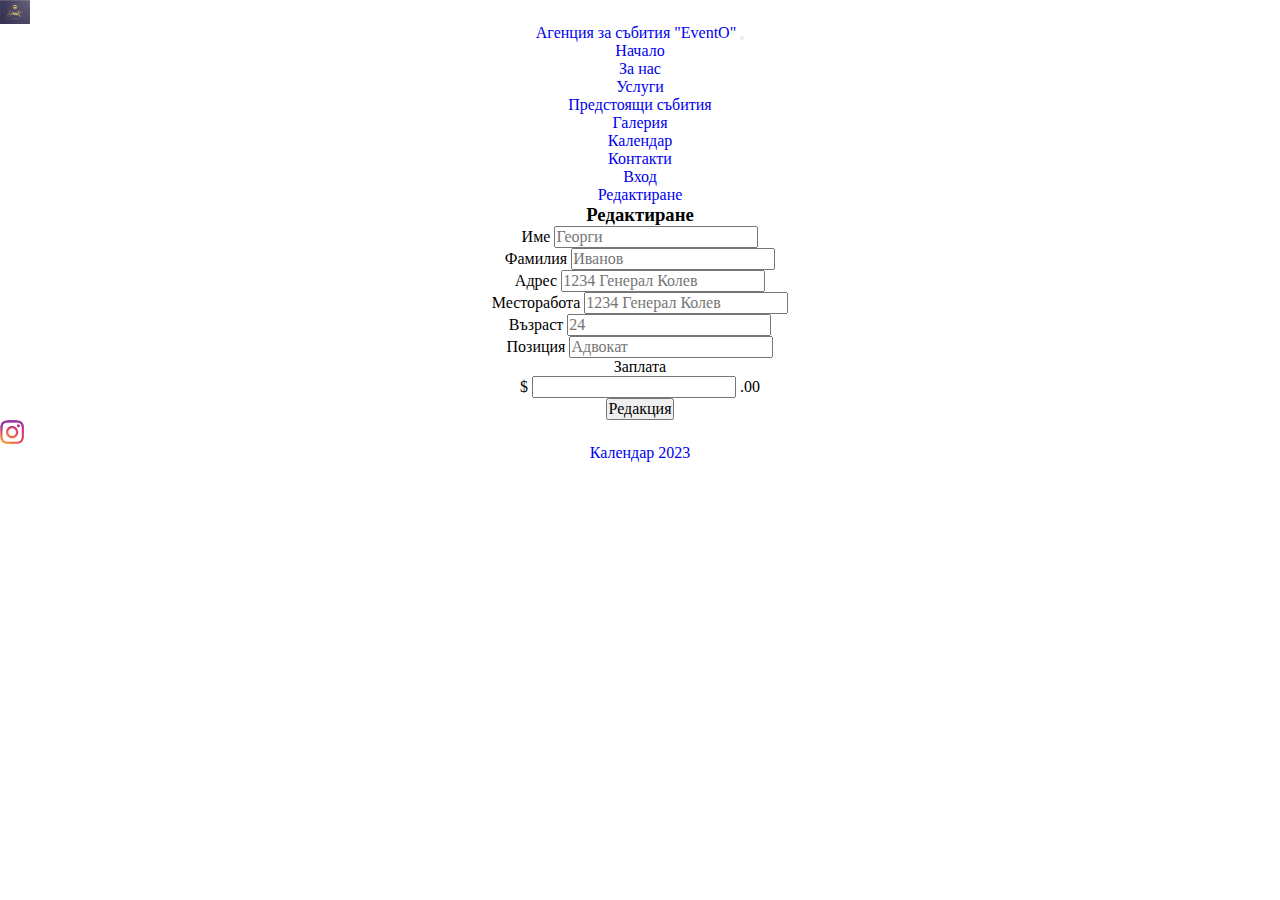
<file: edit.html>
<!DOCTYPE html>
<html lang="bg">
<head>
    <title>EventO | Редактиране</title>
    <meta name="description" content="Пълно описание на страницата / сайта"/>
    <meta name="author" content="Автор на страницата"/>
    <meta name="keywords" content="ключови,думи, разделени със запетаи"/>
    <meta name="robots" content="index, follow">
    <meta name="googlebot" content="notranslate">
    <meta charset="utf-8"/>
    <meta name="viewport" content="width=device-width, initial-scale=1">
    <link
        rel="stylesheet"
        href="https://cdn.jsdelivr.net/npm/bootstrap@5.3.2/dist/css/bootstrap.min.css"
        integrity="sha384-T3c6CoIi6uLrA9TneNEoa7RxnatzjcDSCmG1MXxSR1GAsXEV/Dwwykc2MPK8M2HN"
        crossorigin="anonymous"
    >
    <link rel="stylesheet" href="style.css" media="screen"/>
    <link rel="icon" href="logoicon.png" type="image/x-icon">
</head>
<body>
    <header class="container-fluid p-0">
        <nav class="navbar navbar-expand-xl bg-body-tertiary px-0">
            <div class="container-fluid">
                <a href="index.html" class="navbar-brand fs-6">
                    <img
                            src="logo.png"
                            alt="Logo"
                            width="30"
                            height="24"
                            class="d-inline-block"
                    />
                    Агенция за събития "EventO"
                </a>
                <button class="navbar-toggler" type="button" data-bs-toggle="collapse"
                        data-bs-target="#navbarSupportedContent" aria-controls="navbarSupportedContent"
                        aria-expanded="false" aria-label="Toggle navigation">
                    <span class="navbar-toggler-icon"></span>
                </button>
                <div class="collapse navbar-collapse" id="navbarSupportedContent">
                    <ul class="navbar-nav me-auto mb-2 mb-lg-0">
                        <li class="nav-item">
                            <a class="nav-link" aria-current="page" href="index.html">Начало</a>
                        </li>
                        <li class="nav-item">
                            <a class="nav-link" aria-current="page" href="about.html">За нас</a>
                        </li>
                        <li class="nav-item">
                            <a class="nav-link" aria-current="page" href="offers.html">Услуги</a>
                        </li>
                        <li class="nav-item">
                            <a class="nav-link" aria-current="page" href="future.html">Предстоящи събития</a>
                        </li>
                        <li class="nav-item">
                            <a class="nav-link" aria-current="page" href="gallery.html">Галерия</a>
                        </li>
                        <li class="nav-item">
                            <a class="nav-link" aria-current="page" href="calendar.html">Календар</a>
                        </li>
                        <li class="nav-item">
                            <a class="nav-link" aria-current="page" href="contacts.html">Контакти</a>
                        </li>
                        <li class="nav-item">
                            <a class="nav-link" aria-current="page" href="auth.html">Вход</a>
                        </li>
                        <li class="nav-item">
                            <a class="nav-link active" aria-current="page" href="edit.html">Редактиране</a>
                        </li>
                    </ul>
                </div>
            </div>
        </nav>
    </header>
    <main class="container py-4">
        <h3>Редактиране</h3>
        <div class="row">
            <div class="col">
                <form class="row g-3">
                    <div class="col-md-6">
                        <label for="name" class="form-label">Име</label>
                        <input type="text" class="form-control" id="name" placeholder="Георги">
                    </div>
                    <div class="col-md-6">
                        <label for="family" class="form-label">Фамилия</label>
                        <input type="text" class="form-control" id="family" placeholder="Иванов">
                    </div>
                    <div class="col-12">
                        <label for="address" class="form-label">Адрес</label>
                        <input type="text" class="form-control" id="address" placeholder="1234 Генерал Колев">
                    </div>
                    <div class="col-12">
                        <label for="work_address" class="form-label">Месторабота</label>
                        <input type="text" class="form-control" id="work_address" placeholder="1234 Генерал Колев">
                    </div>
                    <div class="col-md-6">
                        <label for="age" class="form-label">Възраст</label>
                        <input type="number" class="form-control" id="age" placeholder="24">
                    </div>
                    <div class="col-md-6">
                        <label for="position" class="form-label">Позиция</label>
                        <input type="text" class="form-control" id="position" placeholder="Адвокат">
                    </div>
                    <div class="col-12">
                        <label for="salary" class="form-label">Заплата</label>
                        <div class="input-group mb-3">
                            <span class="input-group-text">$</span>
                            <input type="number" class="form-control" aria-label="Amount (to the nearest dollar)" id="salary">
                            <span class="input-group-text">.00</span>
                        </div>
                    </div>
                    <div class="col-12">
                        <button type="submit" class="btn btn-success">Редакция</button>
                    </div>
                </form>
            </div>
        </div>
    </main>
    <footer class="container-fluid bg-light py-2 text-center fixed-bottom">
        <div class="row align-items-center justify-content-center justify-content-md-end">
            <div class="col-4 col-md-auto">
                <a href="https://www.instagram.com/eventsplannerdr/?hl=bg">
                    <img src="images/instagram.svg" alt="Instagram" width="24" height="24">
                </a>
            </div>
            <div class="col-4 col-md-auto">
                <a href="https://xn--b1aekbb1acci5f.com/pochivnidni2023.html">Календар 2023</a>
            </div>
        </div>
    </footer>
    <script
        src="https://cdn.jsdelivr.net/npm/bootstrap@5.3.2/dist/js/bootstrap.bundle.min.js"
        integrity="sha384-C6RzsynM9kWDrMNeT87bh95OGNyZPhcTNXj1NW7RuBCsyN/o0jlpcV8Qyq46cDfL"
        crossorigin="anonymous"
    ></script>
</body>
</html>
</file>
<file: style.css>
/* Reset CSS START */

/* Box sizing rules */
*,
*::before,
*::after {
    box-sizing: border-box;
    margin: 0;
    padding: 0;
}

a {
    text-decoration: none;
}

/* Make images easier to work with since img tag has display: inline by default. That prevents width/height/margin/padding from having an effect */
img,
picture {
    max-width: 100%;
    display: block;
}

body {
    font-family: 'Garamond', serif;
    font-size: 16px;
    text-align: center;
    width: 100%;
    min-width: 390px;
    height: 100vh;
    color: black;
}

ul,
ol {
    list-style: none;
    padding: 0;
    margin: 0;
}

/* Inherit fonts for inputs and buttons */
input,
button,
textarea,
select {
    font: inherit;
}

input::-webkit-outer-spin-button,
input::-webkit-inner-spin-button {
    -webkit-appearance: none;
    margin: 0;
}

/* Reset CSS END */
</file>
